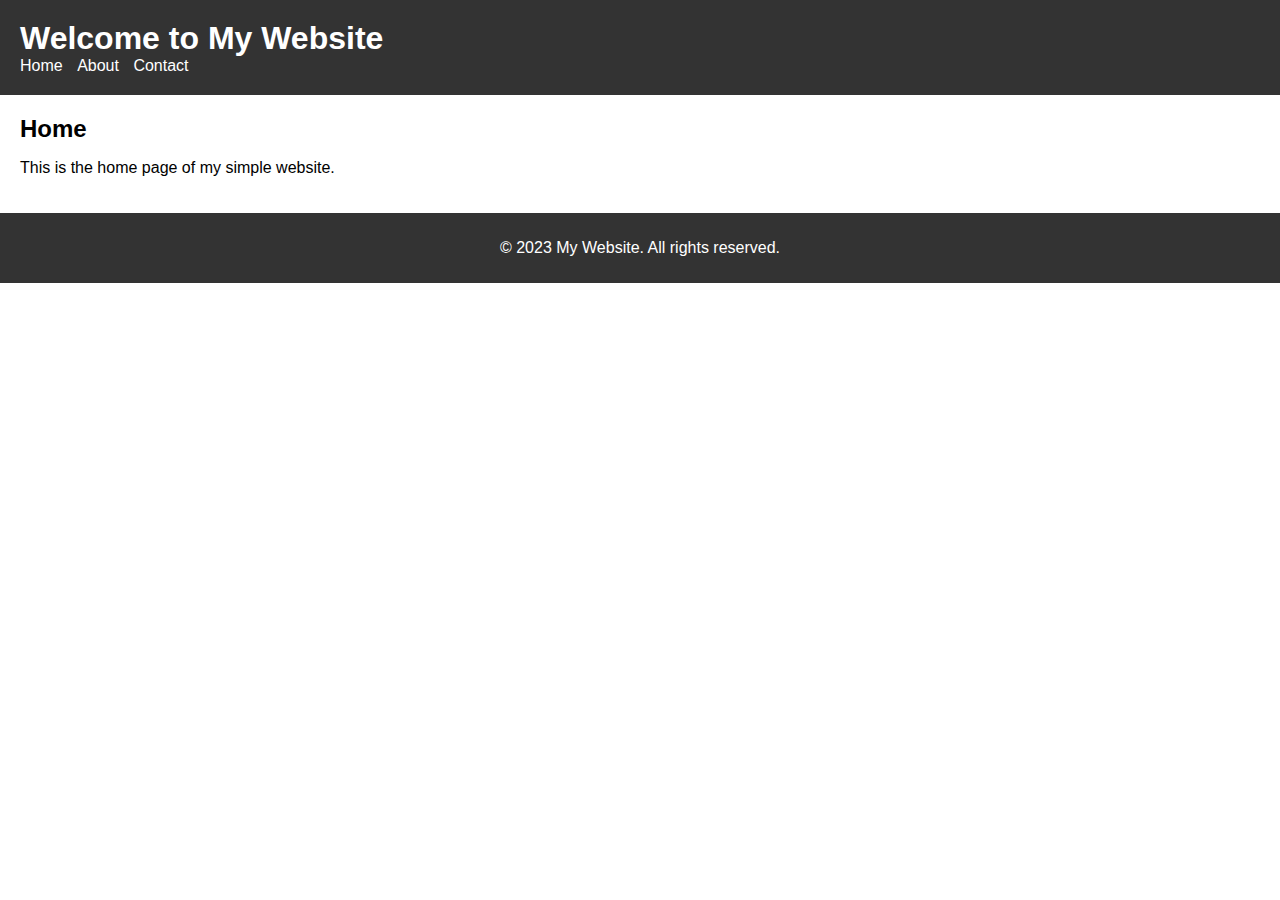
<file: SampleWebsite/index.html>
<!DOCTYPE html>
<html lang="en">
<head>
  <meta charset="UTF-8">
  <meta name="viewport" content="width=device-width, initial-scale=1.0">
  <title>Simple Website</title>
  <link rel="stylesheet" href="style.css">
</head>
<body>
  <header>
    <h1>Welcome to My Website</h1>
    <nav>
      <ul>
        <li><a href="index.html">Home</a></li>
        <li><a href="about.html">About</a></li>
        <li><a href="contact.html">Contact</a></li>
      </ul>
    </nav>
  </header>

  <main>
    <h2>Home</h2>
    <p>This is the home page of my simple website.</p>
  </main>

  <footer>
    <p>&copy; 2023 My Website. All rights reserved.</p>
  </footer>
</body>
</html>
</file>
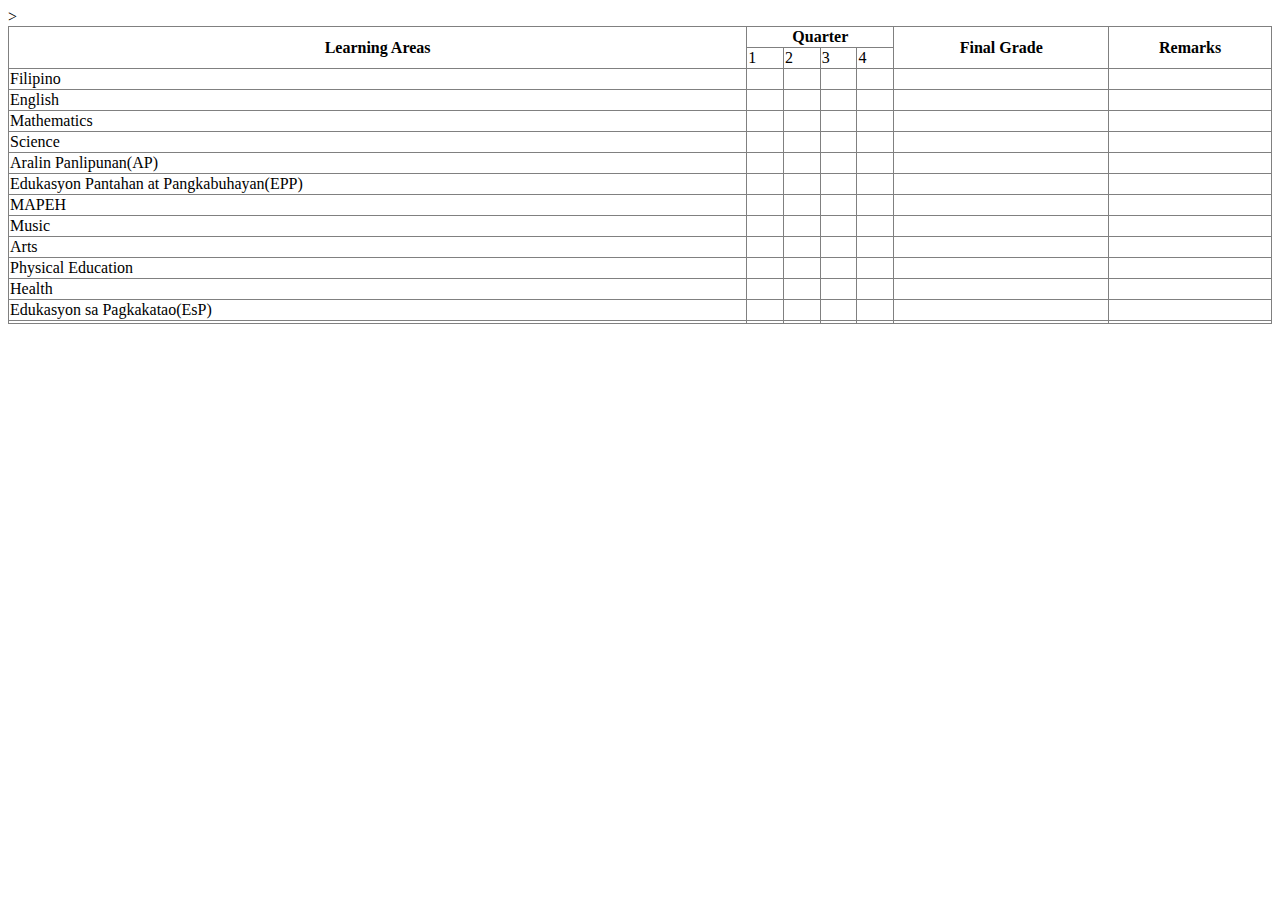
<file: gradereport.html>
<!DOCTYPE html>

<html>
    <head>
        <title> The Report </title>
        <meta name="viewport" content="width=device-width, initial-scale-1.0">
    </head>
    <body>
        <table border="1" style="width: 100%; border-collapse:collapse;border-style:solid;" >

            <tr>
                <th rowspan="2">Learning Areas</th>>
                <th colspan="4">Quarter</th>
                <th rowspan="2">Final Grade</th>
                <th rowspan="2">Remarks</th>
            </tr>
            <tr>
                <td>1</td>
                <td>2</td>
                <td>3</td>
                <td>4</td>
            </tr>

            <tr>
                <td>Filipino</td>
                <td></td>
                <td></td>
                <td></td>
                <td></td>
                <td></td>
                <td></td>
            </tr>

            <tr>
                <td>English</td>
                <td></td>
                <td></td>
                <td></td>
                <td></td>
                <td></td>
                <td></td>
            </tr>

            <tr>
                <td>Mathematics</td>
                <td></td>
                <td></td>
                <td></td>
                <td></td>
                <td></td>
                <td></td>
            </tr>

            <tr>
                <td>Science</td>
                <td></td>
                <td></td>
                <td></td>
                <td></td>
                <td></td>
                <td></td>
            </tr>

            <tr>
                <td>Aralin Panlipunan(AP)</td>
                <td></td>
                <td></td>
                <td></td>
                <td></td>
                <td></td>
                <td></td>
            </tr>

            <tr>
                <td>Edukasyon Pantahan at Pangkabuhayan(EPP)</td>
                <td></td>
                <td></td>
                <td></td>
                <td></td>
                <td></td>
                <td></td>
            </tr>

            <tr>
                <td>MAPEH</td>
                <td></td>
                <td></td>
                <td></td>
                <td></td>
                <td></td>
                <td></td>
            </tr>

            <tr>
                <td>Music</td>
                <td></td>
                <td></td>
                <td></td>
                <td></td>
                <td></td>
                <td></td>
            </tr>

            <tr>
                <td>Arts</td>
                <td></td>
                <td></td>
                <td></td>
                <td></td>
                <td></td>
                <td></td>
            </tr>

            <tr>
                <td>Physical Education</td>
                <td></td>
                <td></td>
                <td></td>
                <td></td>
                <td></td>
                <td></td>
            </tr>

            <tr>
                <td>Health</td>
                <td></td>
                <td></td>
                <td></td>
                <td></td>
                <td></td>
                <td></td>
            </tr>

            <tr>
                <td>Edukasyon sa Pagkakatao(EsP)</td>
                <td></td>
                <td></td>
                <td></td>
                <td></td>
                <td></td>
                <td></td>
            </tr>

            <tr>
                <td></td>
                <td></td>
                <td></td>
                <td></td>
                <td></td>
                <td></td>
                <td></td>
            </tr>

            <tr></tr>
        
        </table>
    </body>
</html>
</file>
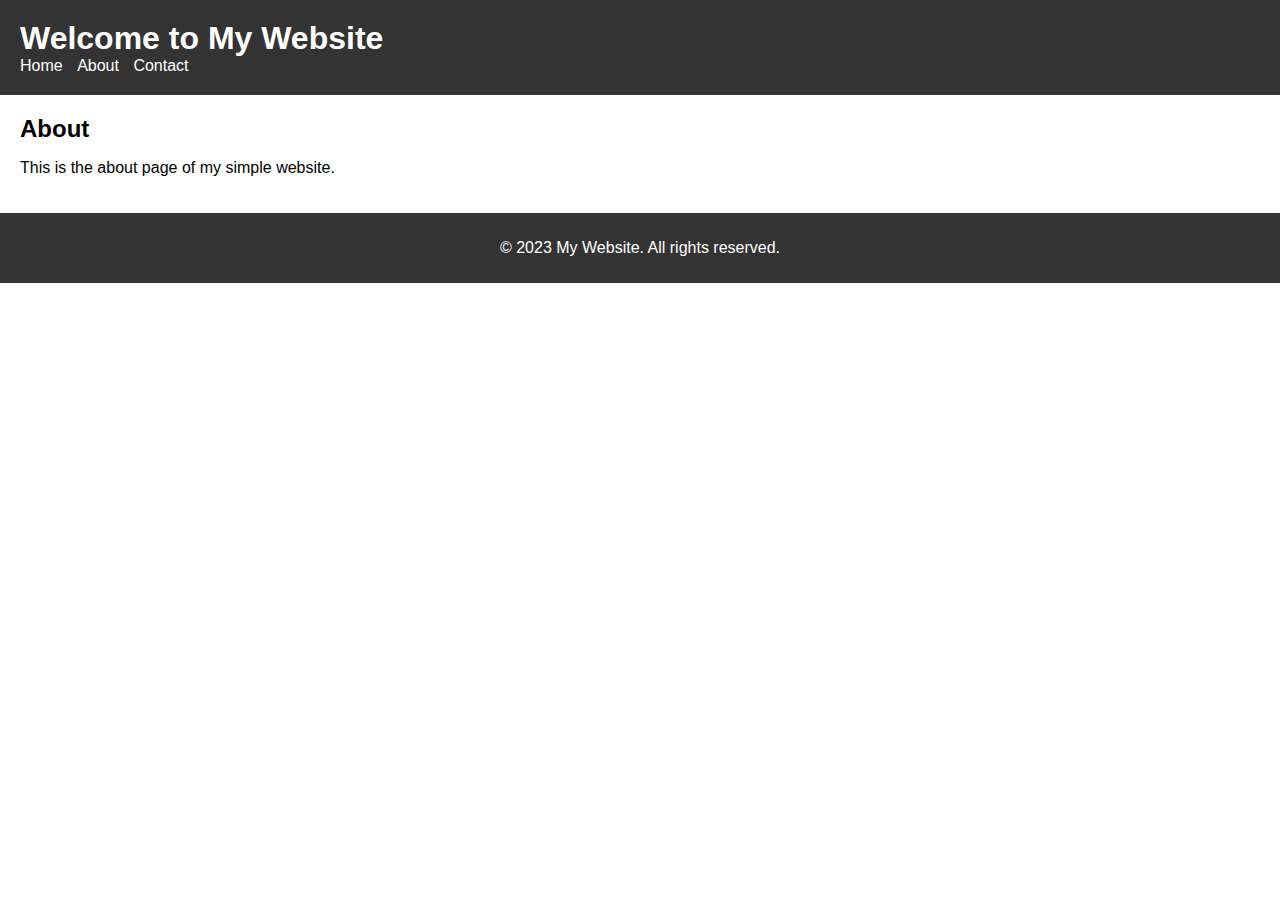
<file: SampleWebsite/about.html>
<!DOCTYPE html>
<html lang="en">
<head>
  <meta charset="UTF-8">
  <meta name="viewport" content="width=device-width, initial-scale=1.0">
  <title>Simple Website - About</title>
  <link rel="stylesheet" href="style.css">
</head>
<body>
  <header>
    <h1>Welcome to My Website</h1>
    <nav>
      <ul>
        <li><a href="index.html">Home</a></li>
        <li><a href="about.html">About</a></li>
        <li><a href="contact.html">Contact</a></li>
      </ul>
    </nav>
  </header>

  <main>
    <h2>About</h2>
    <p>This is the about page of my simple website.</p>
  </main>

  <footer>
    <p>&copy; 2023 My Website. All rights reserved.</p>
  </footer>
</body>
</html>
</file>
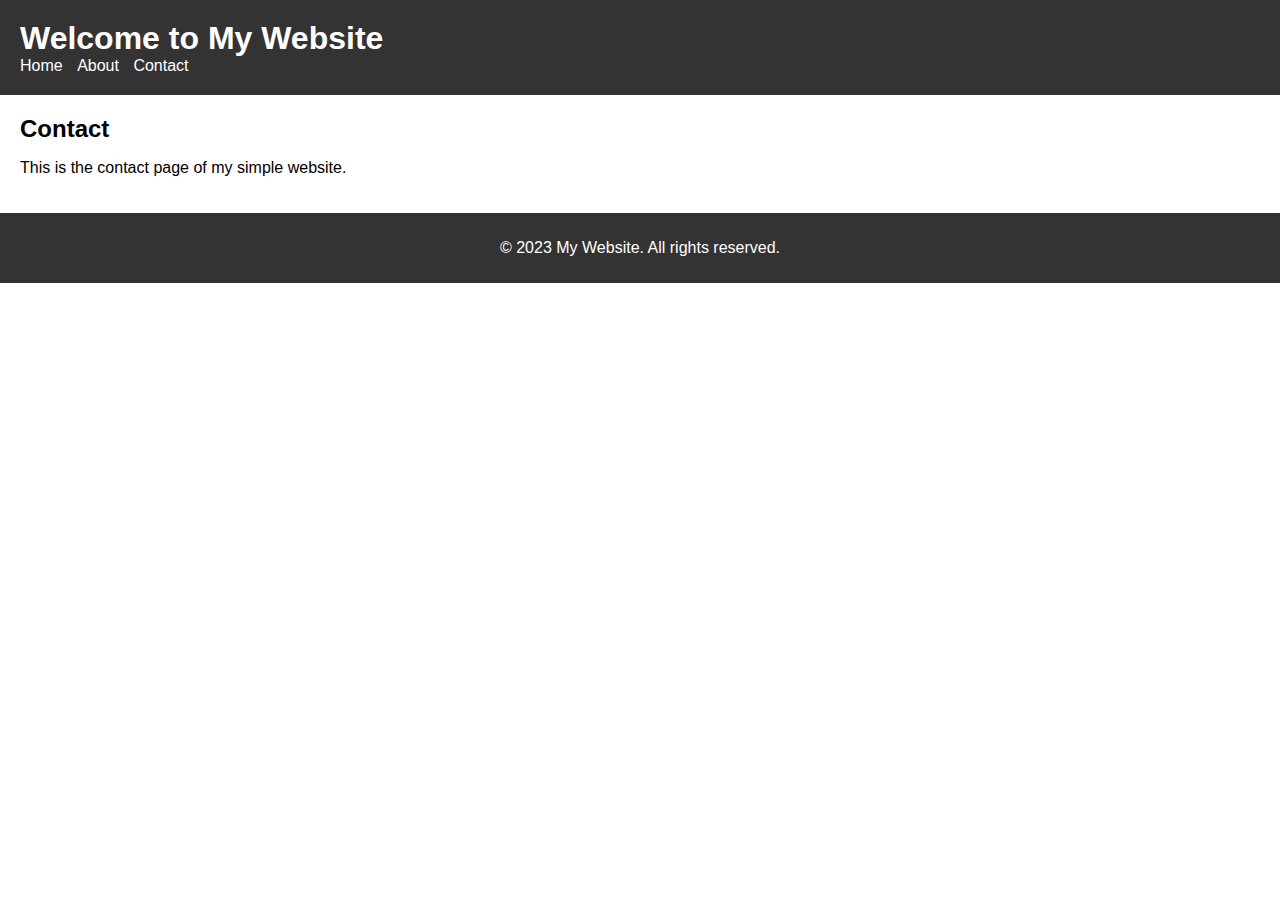
<file: SampleWebsite/contact.html>
<!DOCTYPE html>
<html lang="en">
<head>
  <meta charset="UTF-8">
  <meta name="viewport" content="width=device-width, initial-scale=1.0">
  <title>Simple Website - Contact</title>
  <link rel="stylesheet" href="style.css">
</head>
<body>
  <header>
    <h1>Welcome to My Website</h1>
    <nav>
      <ul>
        <li><a href="index.html">Home</a></li>
        <li><a href="about.html">About</a></li>
        <li><a href="contact.html">Contact</a></li>
      </ul>
    </nav>
  </header>

  <main>
    <h2>Contact</h2>
    <p>This is the contact page of my simple website.</p>
  </main>

  <footer>
    <p>&copy; 2023 My Website. All rights reserved.</p>
  </footer>
</body>
</html>
</file>
<file: SampleWebsite/style.css>
body {
    margin: 0;
    padding: 0;
    font-family: Arial, sans-serif;
  }
  
  header {
    background-color: #333;
    color: #fff;
    padding: 20px;
  }
  
  h1, h2 {
    margin: 0;
  }
  
  nav ul {
    list-style-type: none;
    padding: 0;
    margin: 0;
  }
  
  nav ul li {
    display: inline;
  }
  
  nav ul li a {
    color: #fff;
    text-decoration: none;
    margin-right: 10px;
  }
  
  main {
    padding: 20px;
  }
  
  footer {
    background-color: #333;
    color: #fff;
    padding: 10px;
    text-align: center;
  }
</file>
